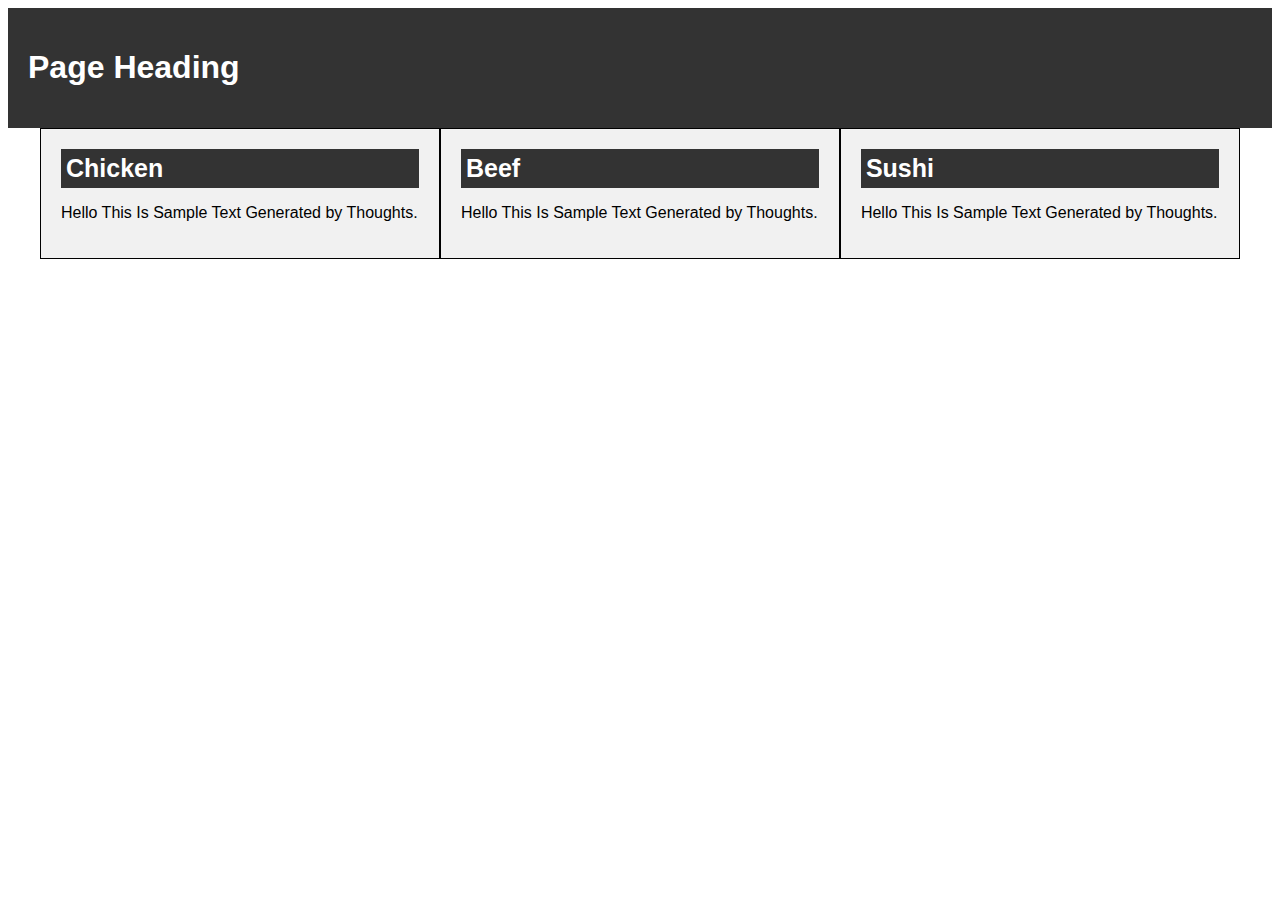
<file: Assignment2/index.html>
<!DOCTYPE html>
<html lang="en">

<head>
  <meta charset="UTF-8">
  <meta name="viewport" content="width=device-width, initial-scale=1.0">
  <title>Responsive Page</title>
  <link rel="stylesheet" href="style.css">
</head>

<body>
  <header>
    <h1>Page Heading</h1>
  </header>

  <div class="container">
    <div class="section">
      <h2 class="section-title">Chicken</h2>
      <p>Hello This Is Sample Text Generated by Thoughts.</p>
    </div>

    <div class="section">
      <h2 class="section-title">Beef</h2>
      <p>Hello This Is Sample Text Generated by Thoughts.</p>
    </div>

    <div class="section">
      <h2 class="section-title">Sushi</h2>
      <p>Hello This Is Sample Text Generated by Thoughts.</p>
    </div>
  </div>
</body>

</html>
</file>
<file: Assignment2/style.css>
body {
    font-family: Arial, sans-serif;
  }
  
  header {
    background-color: #333;
    color: #fff;
    padding: 20px;
  }
  
  .container {
    max-width: 1200px;
    margin: 0 auto;
    overflow: hidden;
  }
  
  .section {
    float: left;
    width: 33.33%;
    padding: 20px;
    box-sizing: border-box;
    border: 1px solid #000;
    background-color: #f1f1f1;
  }
  
  .section-title {
    position: relative;
    top: 0;
    right: 0;
    margin: 0;
    padding: 5px;
    font-size: 25px;
    background-color: #333;
    color: #fff;
  }
  
  @media (max-width: 991px) {
    .section {
      width: 50%;
      float: left;
    }
  
    .section:nth-child(3) {
      clear: both;
      width: 100%;
    }
  }
  
  @media (max-width: 767px) {
    .section {
      width: 100%;
    }
  }
</file>
